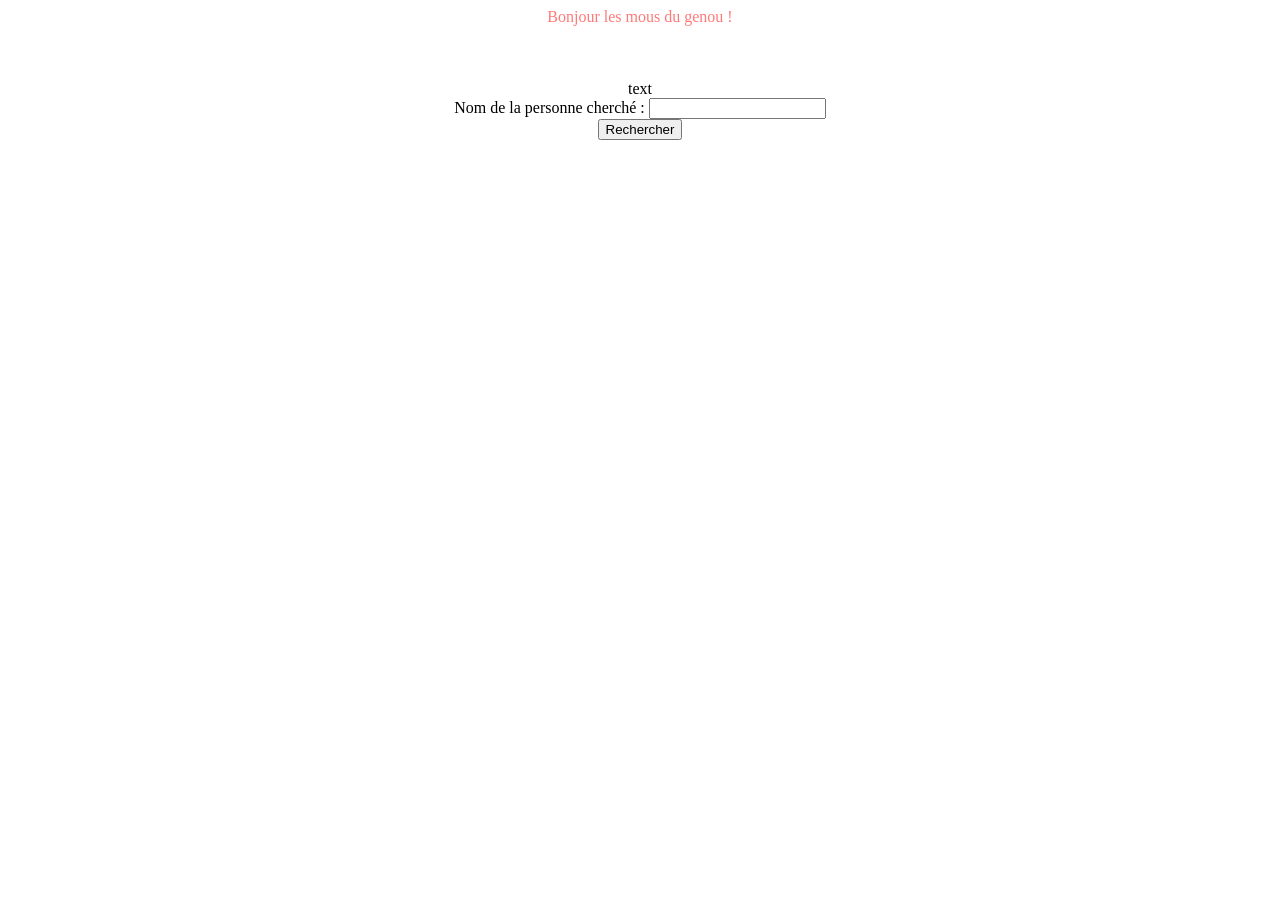
<file: site (html:css:javaS:PhP)/site biographie/index.html>
<!DOCTYPE html>
<html>

<head>
    <title>biographie</title>

    <link href="style.css" rel="stylesheet" type="text/css">
    <script src="fonct.js" defer="defer"></script>
</head>

<body>
    <div class="title">Bonjour les mous du genou !</div>
    <br><br><br>
    <span id="txt">text</span>


    <div>
        <label for="nom">Nom de la personne cherch&eacute; :</label>
        <input type="text" id="nom" name="user_name">
    </div>

    <div class="button">
        <button id="submit" type="submit">Rechercher</button>
    </div>


    <div class="log"></div>
</body>

</html>
</file>
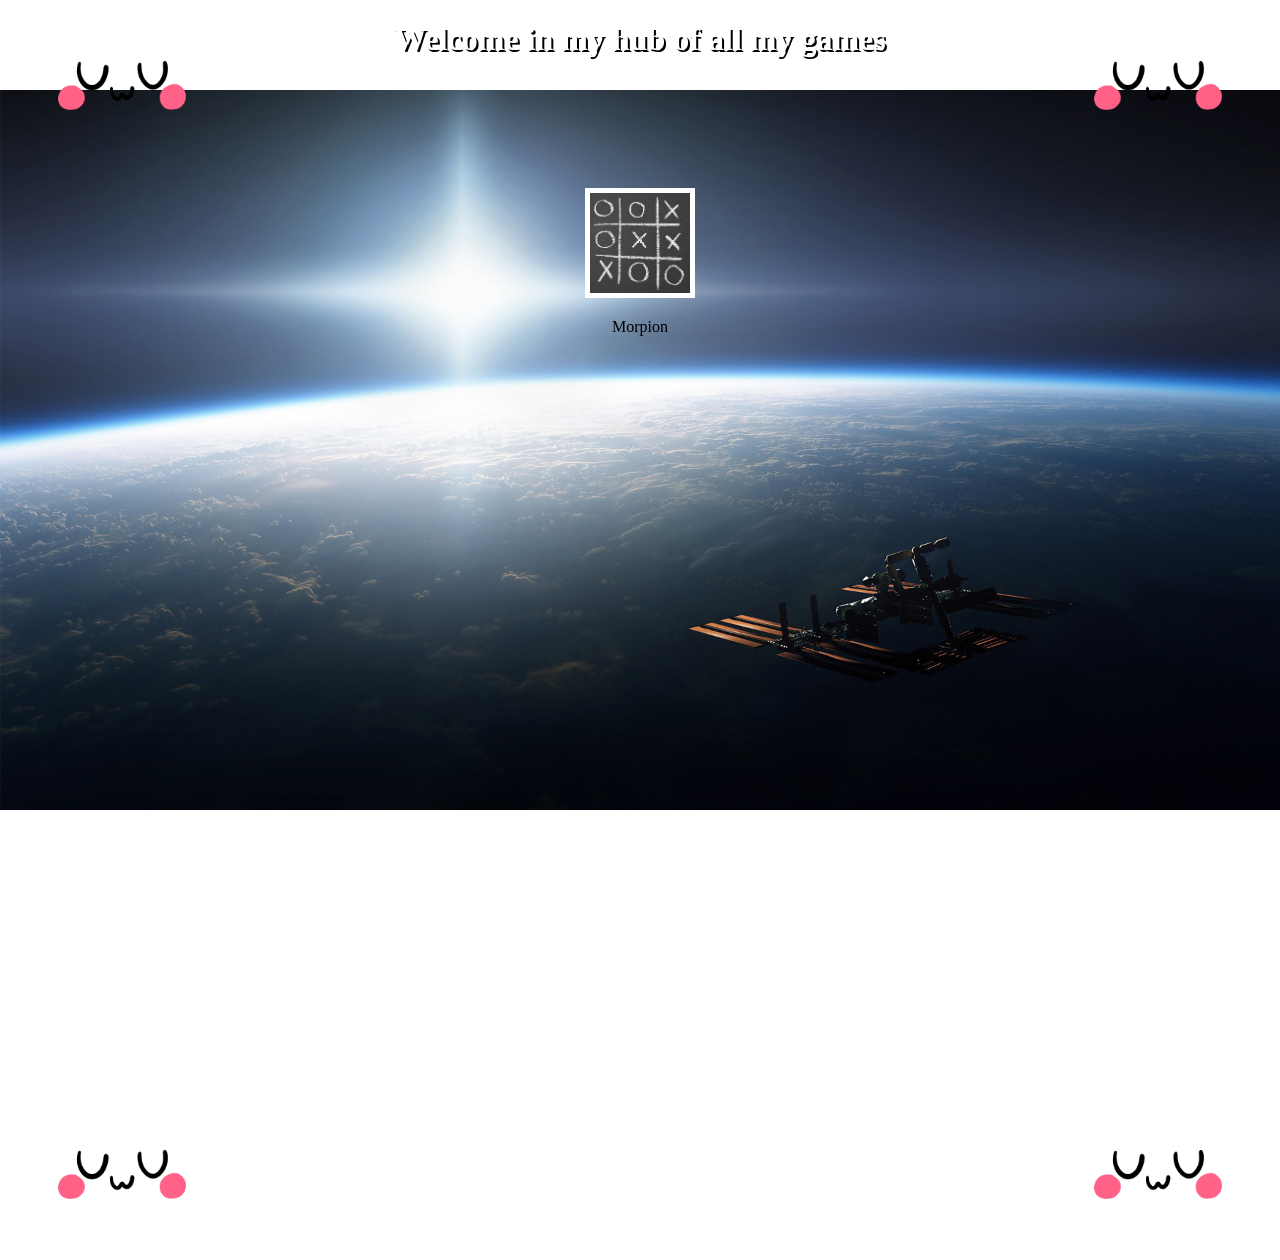
<file: site (html:css:javaS:PhP)/site games/index.html>
<!DOCTYPE html>
<html>

<head>
    <title>Menu Jeux By Ewen</title>
    <link rel="shortcut icon" href="logo-hub.jpg" type="img">

    <link href="style.css" rel="stylesheet" type="text/css">
    <!-- <script src="   " defer="defer"></script> -->
</head>

<body>

    <div id="welcome" class="titre">
        <h1>Welcome in my hub of all my games</h1>
    </div>

    <br></br><br></br><br></br>

    <div>
        <img usemap="#morpion_img" src="morpion/logo-morpion.jpg" alt="img morpion button" class="button"/>
        <p>Morpion</p>
        <map name="morpion_img">
            <area shape="default" href="morpion/page-morpion.html"/>
        </map>
    </div>

    <br></br><br></br><br></br><br></br><br></br><br></br><br></br><br></br><br></br><br></br><br></br><br></br><br></br><br></br><br></br><br></br><br></br><br></br><br></br><br></br><br></br><br></br><br></br><br></br><br></br>

</body>

</html>
</file>
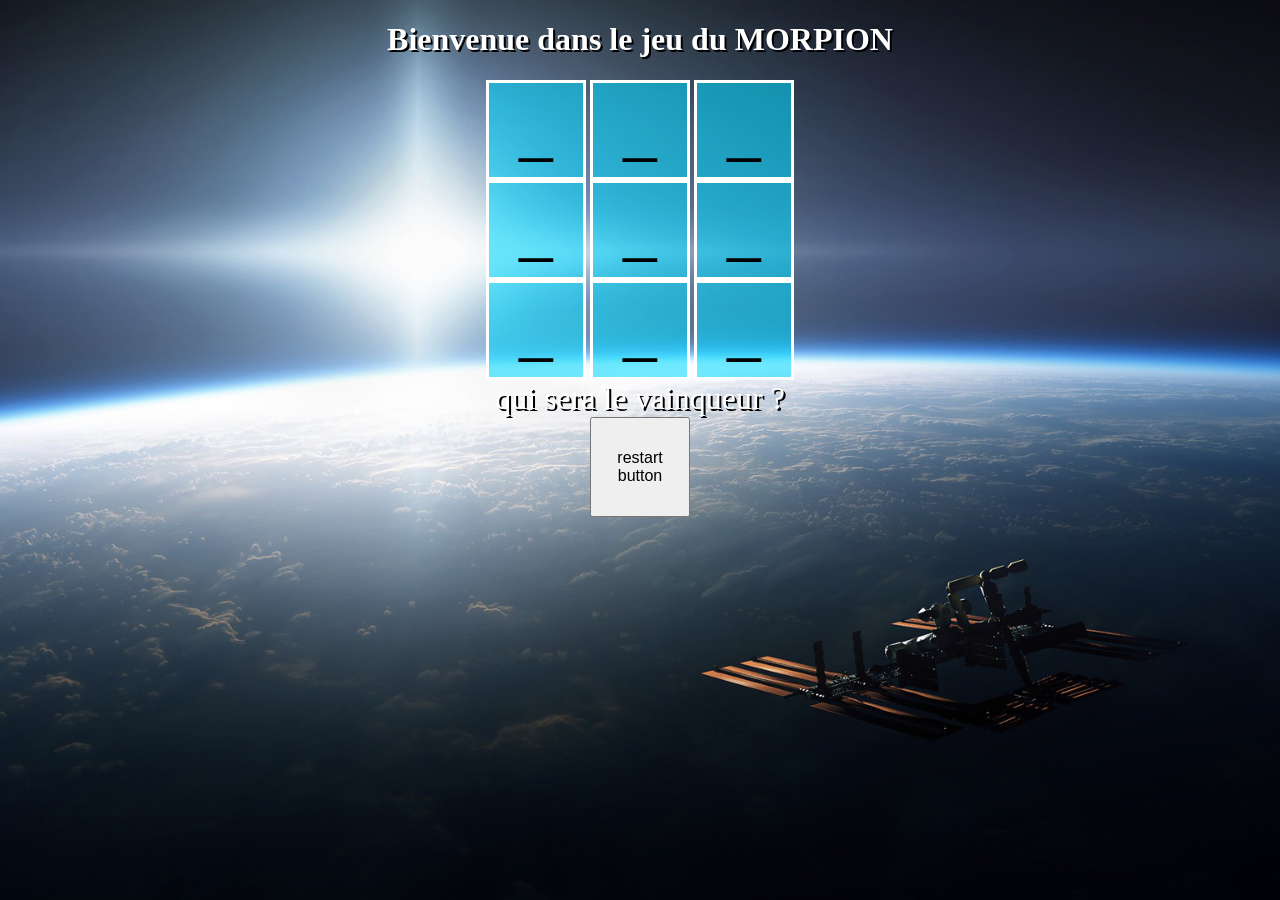
<file: site (html:css:javaS:PhP)/site games/morpion/page-morpion.html>
<!DOCTYPE html>
<html>

<head>
    <title>Morpion</title>
    <link rel="shortcut icon" href="logo-morpion.jpg" type="img">

    <link href="style.css" rel="stylesheet" type="text/css">
    <script src="jeux.js" defer="defer"></script>
</head>

<body>

    <div id="welcome" class="titre">
        <h1>Bienvenue dans le jeu du MORPION</h1>
    </div>


    <div>
        <button id="bp1" class="button"><span id="reponse1">_</span></button>
        <button id="bp2" class="button"><span id="reponse2">_</span></button>
        <button id="bp3" class="button"><span id="reponse3">_</span></button>
    </div>
    <div>
        <button id="bp4" class="button"><span id="reponse4">_</span></button>
        <button id="bp5" class="button"><span id="reponse5">_</span></button>
        <button id="bp6" class="button"><span id="reponse6">_</span></button>
    </div>
    <div>
        <button id="bp7" class="button"><span id="reponse7">_</span></button>
        <button id="bp8" class="button"><span id="reponse8">_</span></button>
        <button id="bp9" class="button"><span id="reponse9">_</span></button>
    </div>

    <div><span id="resultat" class="txt">qui sera le vainqueur ?</span></div>
    <button id="restart" class="restartBp">restart button</button>


</body>

</html>
</file>
<file: site (html:css:javaS:PhP)/site biographie/style.css>
body{
    text-align: center;
}

.title{
    color: rgba(255, 0, 0, 0.527);
}

.log {
    margin-top: 8px;
    font-family: monospace;
  }
</file>
<file: site (html:css:javaS:PhP)/site games/style.css>
body {
    text-align: center;
    background-image:  url("morpion/1200px-Stylized_uwu_emoticon.svg.png"), url("morpion/1200px-Stylized_uwu_emoticon.svg.png"), url("morpion/1200px-Stylized_uwu_emoticon.svg.png"), url("morpion/1200px-Stylized_uwu_emoticon.svg.png"), url("fond-page.jpg");
    background-size: 10%, 10%, 10%, 10%, 100%;
    background-repeat: no-repeat, no-repeat, no-repeat, no-repeat, no-repeat;
    background-attachment: scroll, scroll, scroll, scroll, fixed;
    background-position: 95% 95%, 5% 95%, 5% 5%, 95% 5%, center;
}

.titre {
    color: white;
    text-shadow: black 2px 2px;
}

.button {
    color: rgb(0, 119, 255);
    border: 5px solid white;
    width: 100px;
    height: 100px;
}
</file>
<file: site (html:css:javaS:PhP)/site games/morpion/style.css>
body{
    background-image: url("fond-page.jpg");
    background-repeat: no-repeat;
    background-size: cover;
    background-attachment: fixed;
    background-position: center;
    text-align: center;
    }

.button{
    border:3px solid white;
    height:100px;
    width: 100px;
    font-size: 60px;
    background-color: #00d9ff8e;
    }

.titre{
    color: white;
    text-shadow: black 2px 2px;
}

.txt{
    color: rgb(255, 255, 255);
    font-size: xx-large;
    text-shadow: rgb(0, 0, 0) 2px 2px;
}

.restartBp{
    height: 100px;
    width: 100px;
    font-size: medium;
}

.refreshBp{
    height: 100px;
    width: 100px;
    font-size: x-large;
}
</file>
